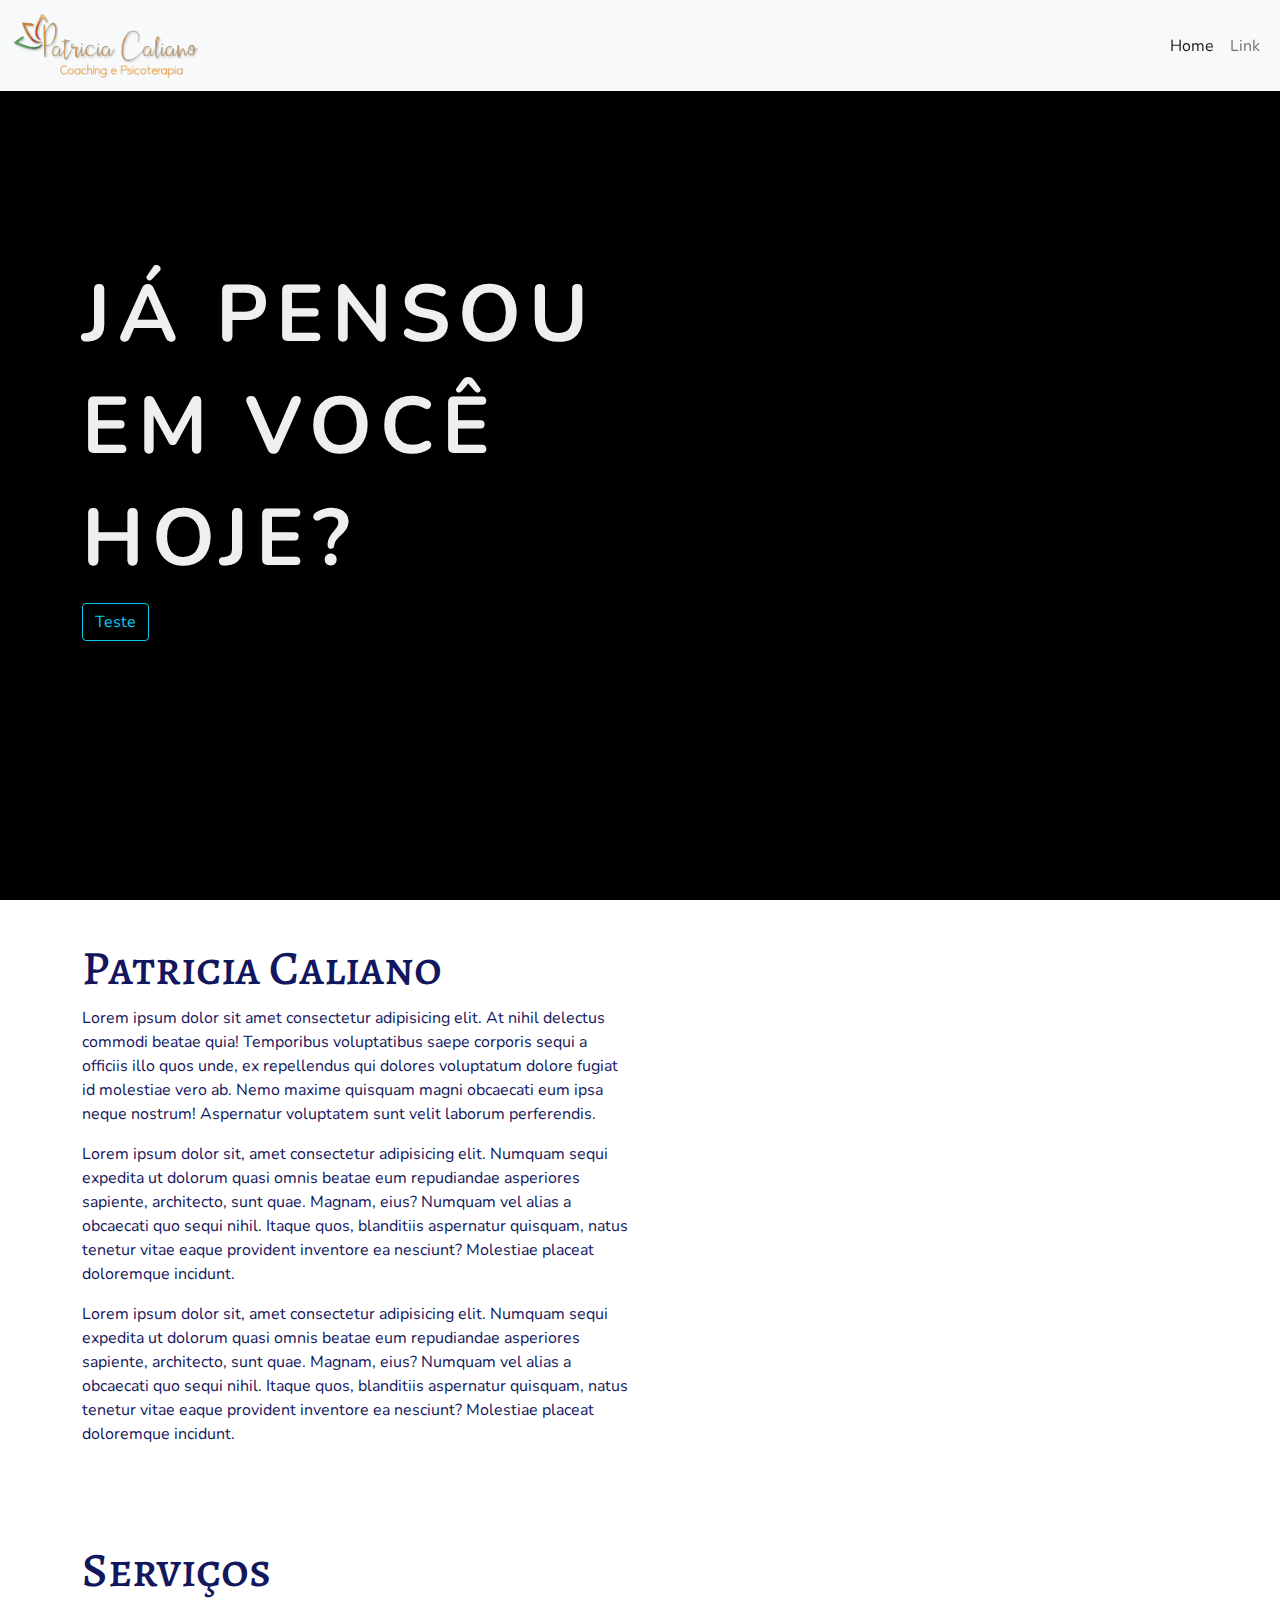
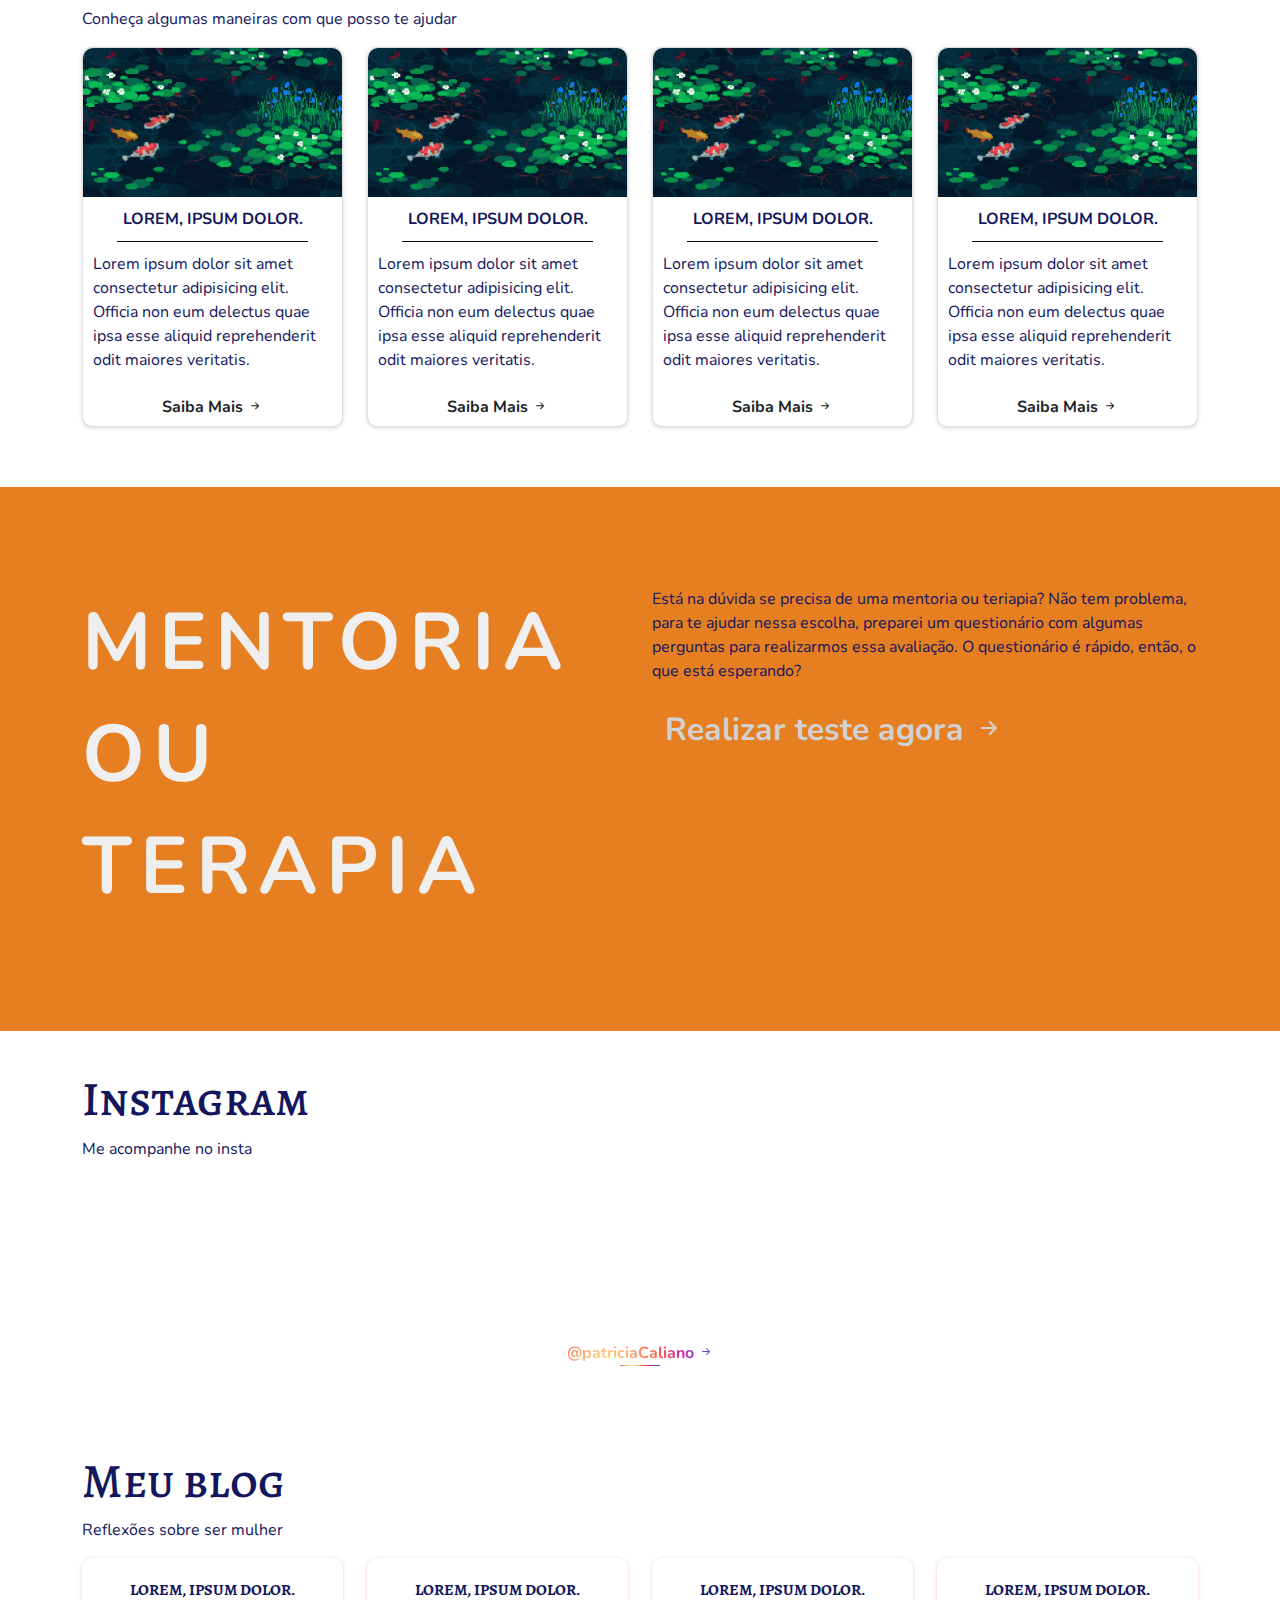
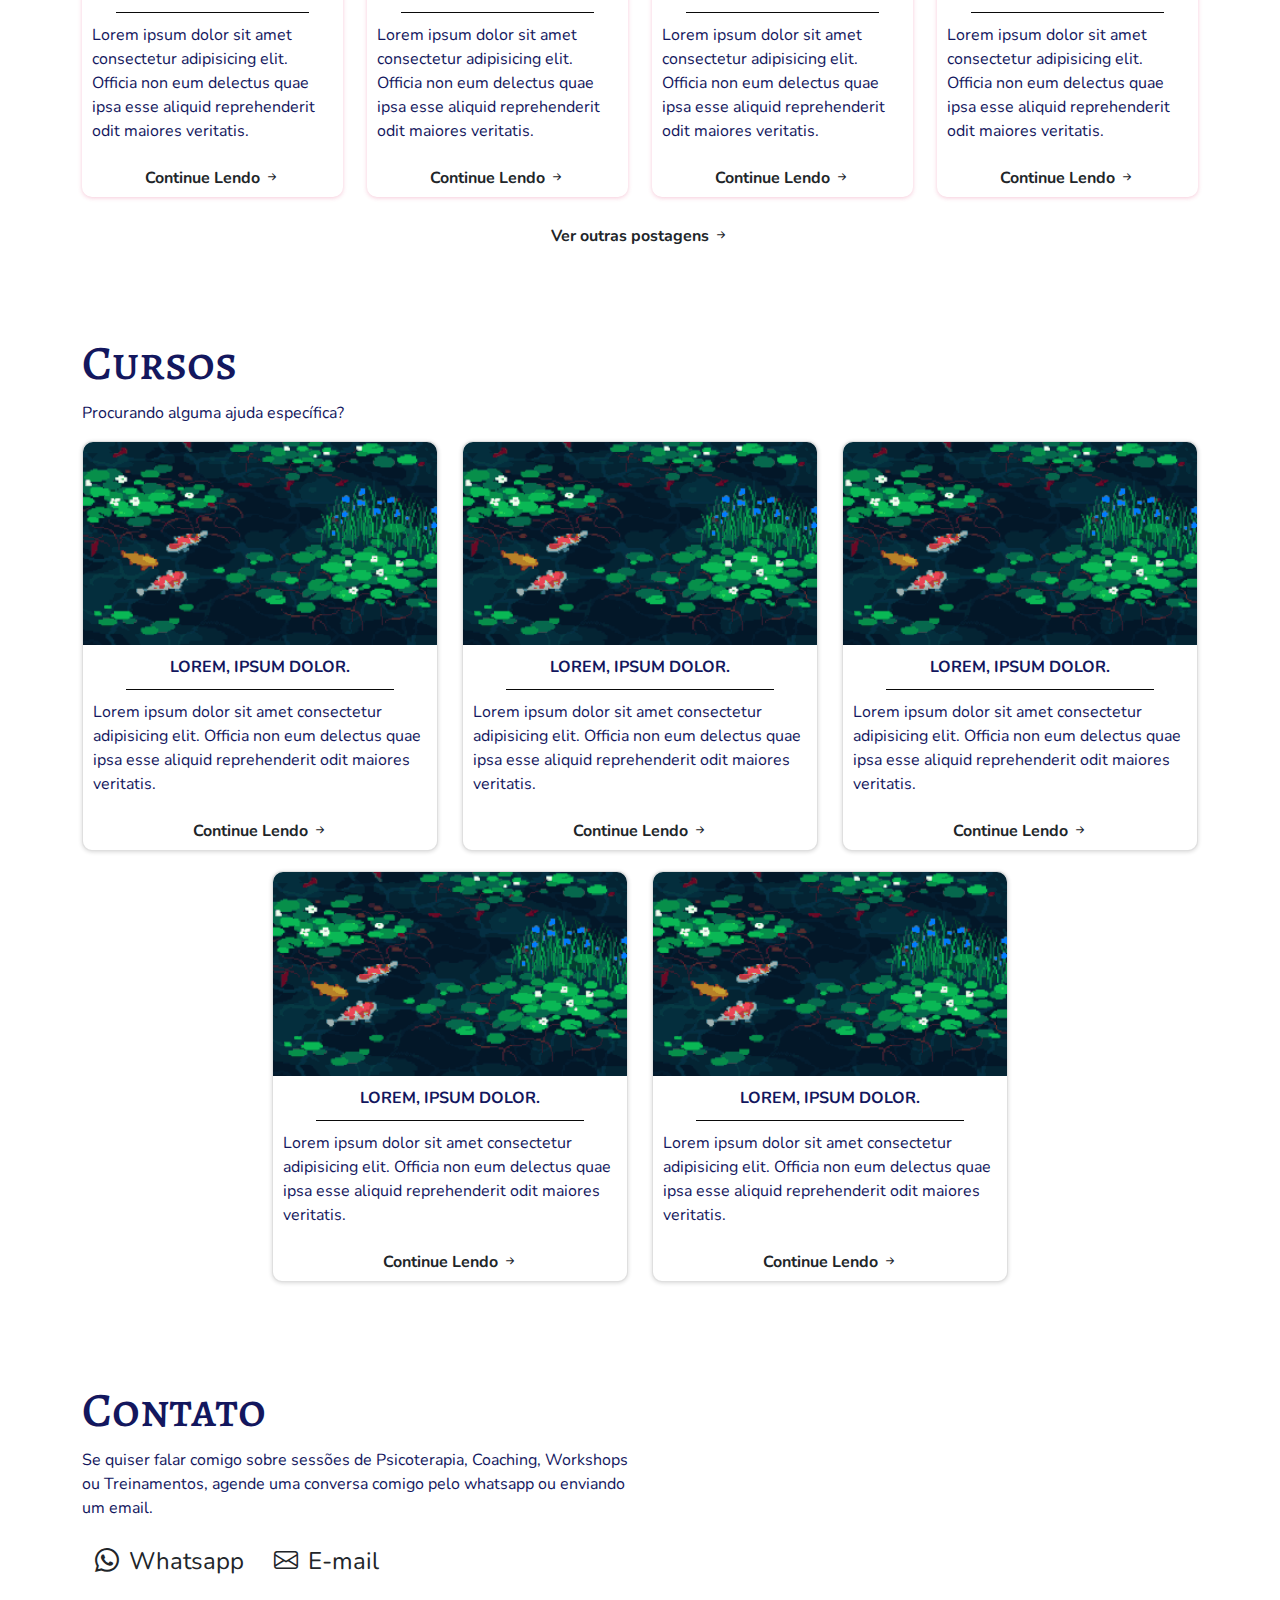
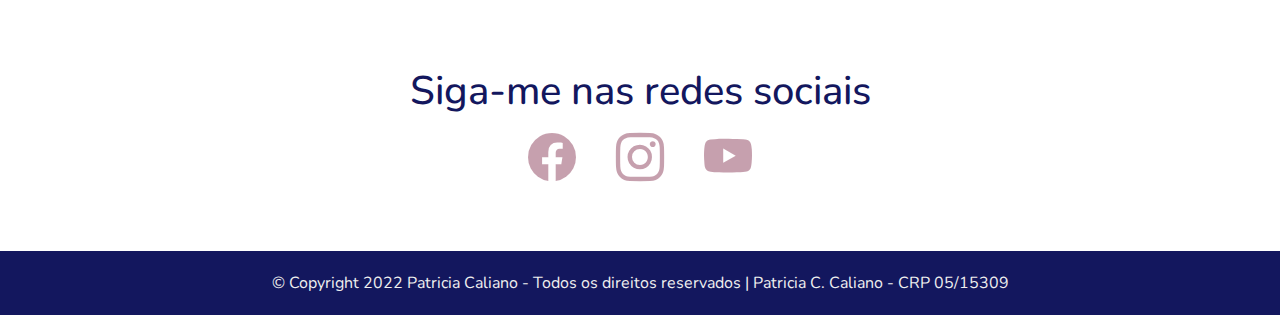
<file: index.html>
<!DOCTYPE html>
<html lang="en">

<head>
    <meta charset="UTF-8">
    <meta http-equiv="X-UA-Compatible" content="IE=edge">
    <meta name="viewport" content="width=device-width, initial-scale=1.0">

    <!-- css -->
    <link rel="stylesheet" href="./assets/css/bootstrap.min.css">
    <link rel="stylesheet" href="./assets/css/bootstrap-icons.css">
    <link rel="stylesheet" href="./assets/css/style.css">

    <title>Patricia Caliano</title>
</head>

<body>
    <header>
        <nav class="navbar navbar-expand-lg navbar-light bg-light">
            <div class="container-fluid">
                <a class="navbar-brand" href="#">
                    <img src="./assets/img/logo.png" alt="Logo Patricia Caliano">
                </a>
                <button class="navbar-toggler" type="button" data-bs-toggle="collapse" data-bs-target="#mainNav"
                    aria-controls="mainNav" aria-expanded="false" aria-label="Toggle navigation">
                    <span class="navbar-toggler-icon"></span>
                </button>
                <div class="collapse navbar-collapse" id="mainNav">
                    <ul class="navbar-nav me-auto mb-2 mb-lg-0">
                        <li class="nav-item">
                            <a class="nav-link active" aria-current="page" href="#">Home</a>
                        </li>
                        <li class="nav-item">
                            <a class="nav-link" href="#">Link</a>
                        </li>
                    </ul>
                </div>
            </div>
        </nav>
    </header>

    <main>
        <section class="intro">

            <div class="container">
                <div class="col-6">

                    <h1 class="title-intro">Já pensou em você hoje?</h1>
                    <a href="#" class="btn btn-outline-info">Teste</a>
                </div>
            </div>

        </section>

        <section class="about-me">
            <div class="container">
                <h1 class="title">Patricia Caliano</h1>

                <div class="row">
                    <div class="col-6">
                        <p>Lorem ipsum dolor sit amet consectetur adipisicing elit. At nihil delectus commodi beatae quia! Temporibus voluptatibus saepe corporis sequi a officiis illo quos unde, ex repellendus qui dolores voluptatum dolore fugiat id molestiae vero ab. Nemo maxime quisquam magni obcaecati eum ipsa neque nostrum! Aspernatur voluptatem sunt velit laborum perferendis.</p>
                        <p>Lorem ipsum dolor sit, amet consectetur adipisicing elit. Numquam sequi expedita ut dolorum quasi omnis beatae eum repudiandae asperiores sapiente, architecto, sunt quae. Magnam, eius? Numquam vel alias a obcaecati quo sequi nihil. Itaque quos, blanditiis aspernatur quisquam, natus tenetur vitae eaque provident inventore ea nesciunt? Molestiae placeat doloremque incidunt.</p>
                        <p>Lorem ipsum dolor sit, amet consectetur adipisicing elit. Numquam sequi expedita ut dolorum quasi omnis beatae eum repudiandae asperiores sapiente, architecto, sunt quae. Magnam, eius? Numquam vel alias a obcaecati quo sequi nihil. Itaque quos, blanditiis aspernatur quisquam, natus tenetur vitae eaque provident inventore ea nesciunt? Molestiae placeat doloremque incidunt.</p>
                    </div>
                </div>

            </div>
        </section>

        <section class="services">
            <div class="container">
                <h1 class="title">Serviços</h1>
                <p>Conheça algumas maneiras com que posso te ajudar</p>

                <div class="row card-list">

                    <div class="col-3 d-flex align-items-strech">
                        <div class="card">
                            <img src="./assets/img/service.gif" alt="" class="card-image">
                            <span class="card-title">Lorem, ipsum dolor.</span>
                            <p class="card-description">Lorem ipsum dolor sit amet consectetur adipisicing elit. Officia non eum delectus quae ipsa esse aliquid reprehenderit odit maiores veritatis.</p>
    
                            <a href="#" class="btn link">Saiba Mais <i class="bi bi-arrow-right-short"></i></a>
                        </div>
                    </div>

                    <div class="col-3 d-flex align-items-strech">
                        <div class="card">
                            <img src="./assets/img/service.gif" alt="" class="card-image">
                            <span class="card-title">Lorem, ipsum dolor.</span>
                            <p class="card-description">Lorem ipsum dolor sit amet consectetur adipisicing elit. Officia non eum delectus quae ipsa esse aliquid reprehenderit odit maiores veritatis.</p>
    
                            <a href="#" class="btn link">Saiba Mais <i class="bi bi-arrow-right-short"></i></a>
                        </div>
                    </div>

                    <div class="col-3 d-flex align-items-strech">
                        <div class="card">
                            <img src="./assets/img/service.gif" alt="" class="card-image">
                            <span class="card-title">Lorem, ipsum dolor.</span>
                            <p class="card-description">Lorem ipsum dolor sit amet consectetur adipisicing elit. Officia non eum delectus quae ipsa esse aliquid reprehenderit odit maiores veritatis.</p>
    
                            <a href="#" class="btn link">Saiba Mais <i class="bi bi-arrow-right-short"></i></a>
                        </div>
                    </div>

                    <div class="col-3 d-flex align-items-strech">
                        <div class="card">
                            <img src="./assets/img/service.gif" alt="" class="card-image">
                            <span class="card-title">Lorem, ipsum dolor.</span>
                            <p class="card-description">Lorem ipsum dolor sit amet consectetur adipisicing elit. Officia non eum delectus quae ipsa esse aliquid reprehenderit odit maiores veritatis.</p>
    
                            <a href="#" class="btn link">Saiba Mais <i class="bi bi-arrow-right-short"></i></a>
                        </div>
                    </div>
                </div>
            </div>
        </section>

        <section class="cta">

            <div class="container">
                <div class="row">

                    <div class="col-6">
    
                        <h1 class="title-intro">Mentoria ou Terapia</h1>
    
                    </div>
    
                    <div class="col-6">
                        <p>Está na dúvida se precisa de uma mentoria ou teriapia? Não tem problema, para te ajudar nessa escolha, preparei um questionário com algumas perguntas para realizarmos essa avaliação. O questionário é rápido, então, o que está esperando?</p>

                        <a href="#" class="btn link light-btn big-btn">Realizar teste agora <i class="bi bi-arrow-right-short"></i></a>
                    </div>

                </div>
            </div>
           
        </section>

        <section class="instagram">
            <div class="container">
                <h1 class="title">Instagram</h1>
                <p>Me acompanhe no insta</p>
                
                <script src="https://cdn.lightwidget.com/widgets/lightwidget.js"></script><iframe src="//lightwidget.com/widgets/6c73e604d1dd56df94c5f8bce62dfb60.html" scrolling="no" allowtransparency="true" class="lightwidget-widget" style="width:100%;border:0;overflow:hidden;"></iframe>

                <a href="#" class="btn link line-btn">@patriciaCaliano <i class="bi bi-arrow-right-short"></i></a>
            </div>
        </section>

        <section class="blog">
            <div class="container">
                <h1 class="title">Meu blog</h1>
                <p>Reflexões sobre ser mulher</p>

                <div class="row card-list">
                    <div class="col-3 d-flex align-items-strech">
                        <div class="card">
                            <span class="card-title">Lorem, ipsum dolor.</span>
                            <p class="card-description">Lorem ipsum dolor sit amet consectetur adipisicing elit. Officia non eum delectus quae ipsa esse aliquid reprehenderit odit maiores veritatis.</p>
    
                            <a href="#" class="btn link">Continue Lendo <i class="bi bi-arrow-right-short"></i></a>
                        </div>
                    </div>
                    
                    
                    <div class="col-3 d-flex align-items-strech">
                        <div class="card">
                            <span class="card-title">Lorem, ipsum dolor.</span>
                            <p class="card-description">Lorem ipsum dolor sit amet consectetur adipisicing elit. Officia non eum delectus quae ipsa esse aliquid reprehenderit odit maiores veritatis.</p>
    
                            <a href="#" class="btn link">Continue Lendo <i class="bi bi-arrow-right-short"></i></a>
                        </div>
                    </div>

                    <div class="col-3 d-flex align-items-strech">
                        <div class="card">
                            <span class="card-title">Lorem, ipsum dolor.</span>
                            <p class="card-description">Lorem ipsum dolor sit amet consectetur adipisicing elit. Officia non eum delectus quae ipsa esse aliquid reprehenderit odit maiores veritatis.</p>
    
                            <a href="#" class="btn link">Continue Lendo <i class="bi bi-arrow-right-short"></i></a>
                        </div>
                    </div>

                    <div class="col-3 d-flex align-items-strech">
                        <div class="card">
                            <span class="card-title">Lorem, ipsum dolor.</span>
                            <p class="card-description">Lorem ipsum dolor sit amet consectetur adipisicing elit. Officia non eum delectus quae ipsa esse aliquid reprehenderit odit maiores veritatis.</p>
    
                            <a href="#" class="btn link">Continue Lendo <i class="bi bi-arrow-right-short"></i></a>
                        </div>
                    </div>

                    

                    <a href="#" class="btn link">Ver outras postagens <i class="bi bi-arrow-right-short"></i></a>
                </div>
            </div>
        </section>

        <section class="courses">
            <div class="container">

                <h1 class="title">Cursos</h1>
                <p>Procurando alguma ajuda específica?</p>

                <div class="row card-list">

                    <div class="col-4 d-flex align-items-strech">
                        <div class="card">
                            <img src="./assets/img/service.gif" alt="" class="card-image">
                            <span class="card-title">Lorem, ipsum dolor.</span>
                            <p class="card-description">Lorem ipsum dolor sit amet consectetur adipisicing elit. Officia non eum delectus quae ipsa esse aliquid reprehenderit odit maiores veritatis.</p>
    
                            <a href="#" class="btn link">Continue Lendo <i class="bi bi-arrow-right-short"></i></a>
                        </div>
                    </div>

                    <div class="col-4 d-flex align-items-strech">
                        <div class="card">
                            <img src="./assets/img/service.gif" alt="" class="card-image">
                            <span class="card-title">Lorem, ipsum dolor.</span>
                            <p class="card-description">Lorem ipsum dolor sit amet consectetur adipisicing elit. Officia non eum delectus quae ipsa esse aliquid reprehenderit odit maiores veritatis.</p>
    
                            <a href="#" class="btn link">Continue Lendo <i class="bi bi-arrow-right-short"></i></a>
                        </div>
                    </div>

                    <div class="col-4 d-flex align-items-strech">
                        <div class="card">
                            <img src="./assets/img/service.gif" alt="" class="card-image">
                            <span class="card-title">Lorem, ipsum dolor.</span>
                            <p class="card-description">Lorem ipsum dolor sit amet consectetur adipisicing elit. Officia non eum delectus quae ipsa esse aliquid reprehenderit odit maiores veritatis.</p>
    
                            <a href="#" class="btn link">Continue Lendo <i class="bi bi-arrow-right-short"></i></a>
                        </div>
                    </div>

                    <div class="col-4 d-flex align-items-strech">
                        <div class="card">
                            <img src="./assets/img/service.gif" alt="" class="card-image">
                            <span class="card-title">Lorem, ipsum dolor.</span>
                            <p class="card-description">Lorem ipsum dolor sit amet consectetur adipisicing elit. Officia non eum delectus quae ipsa esse aliquid reprehenderit odit maiores veritatis.</p>
    
                            <a href="#" class="btn link">Continue Lendo <i class="bi bi-arrow-right-short"></i></a>
                        </div>
                    </div>

                    <div class="col-4 d-flex align-items-strech">
                        <div class="card">
                            <img src="./assets/img/service.gif" alt="" class="card-image">
                            <span class="card-title">Lorem, ipsum dolor.</span>
                            <p class="card-description">Lorem ipsum dolor sit amet consectetur adipisicing elit. Officia non eum delectus quae ipsa esse aliquid reprehenderit odit maiores veritatis.</p>
    
                            <a href="#" class="btn link">Continue Lendo <i class="bi bi-arrow-right-short"></i></a>
                        </div>
                    </div>
                </div>

            </div>
        </section>

        <section class="contact">
            <div class="container">
                <h1 class="title">Contato</h1>

                <div class="col-6">
                    <p>Se quiser falar comigo sobre sessões de Psicoterapia, Coaching, Workshops ou Treinamentos, agende uma conversa comigo pelo whatsapp ou enviando um email.</p>

                    <a href="#" class="btn whatsapp"><i class="bi bi-whatsapp"></i>Whatsapp</a>
                    <a href="#" class="btn email"><i class="bi bi-envelope"></i>E-mail</a>
                </div>

            </div>
        </section>

        <section class="social-media">
            <div class="container">
                <div class="row text-center">
                    <h1>Siga-me nas redes sociais</h1>

                    <ul>
                        <li>
                            <a href="#"><i class="bi bi-facebook"></i></a>
                        </li>

                        <li>
                            <a href="#"><i class="bi bi-instagram"></i></a>
                        </li>

                        <li>
                            <a href="#"><i class="bi bi-youtube"></i></a>
                        </li>
                    </ul>
                </div>
            </div>
        </section>
    </main>

    <footer>
        <p>© Copyright 2022 Patricia Caliano - Todos os direitos reservados | Patricia C. Caliano - CRP 05/15309</p>
    </footer>

    <script src="./assets/js/bootstrap.min.js"></script>
</body>

</html>
</file>
<file: assets/css/style.css>
@import url("https://fonts.googleapis.com/css2?family=Alegreya+SC&family=Nunito:wght@400;700&display=swap");
body {
  font-family: 'Nunito', sans-serif;
  color: #13175E;
}

nav {
  position: fixed !important;
  -webkit-box-shadow: rgba(0, 0, 0, 0.16) 0px 1px 4px;
          box-shadow: rgba(0, 0, 0, 0.16) 0px 1px 4px;
  width: 100%;
  z-index: 9999;
}

nav .navbar-brand img {
  max-height: 65px;
}

nav .navbar-collapse {
  -webkit-box-flex: 0;
      -ms-flex-positive: 0;
          flex-grow: 0;
}

section {
  padding: 40px 0;
}

.title {
  font-family: 'Alegreya SC', serif;
  font-size: 3rem;
}

.title-intro {
  font-size: 5rem;
  line-height: 7rem;
  text-transform: uppercase;
  font-weight: 700;
  letter-spacing: .5rem;
  color: #efefef;
}

.card {
  -webkit-box-shadow: rgba(0, 0, 0, 0.16) 0px 1px 4px;
          box-shadow: rgba(0, 0, 0, 0.16) 0px 1px 4px;
  padding: 0;
  border-radius: 10px;
}

.link {
  font-weight: bold;
  -webkit-transition: .3s ease-in-out;
  transition: .3s ease-in-out;
}

.link .bi {
  font-size: 1rem;
}

.link:hover {
  color: #4ca2b9;
}

.link.light-btn {
  color: #d1d1d1;
}

.link.light-btn:hover {
  color: #efefef;
}

.link.big-btn {
  font-size: 2rem;
}

.link.big-btn .bi {
  font-size: 2rem;
}

.btn.line-btn:after {
  content: '';
  display: block;
  width: 40px;
  height: 1px;
  margin: 0 auto;
  -webkit-transition: .3s ease-in-out;
  transition: .3s ease-in-out;
}

.btn.line-btn:hover::after {
  width: 100%;
}

.card-list {
  -webkit-box-pack: center;
      -ms-flex-pack: center;
          justify-content: center;
}

.card-list .card {
  margin-bottom: 20px;
}

.card-list .card-image {
  width: 100%;
  border-radius: 10px 10px 0 0;
  margin-bottom: 10px;
}

.card-list .card-title {
  font-weight: bold;
  text-transform: uppercase;
  text-align: center;
  padding: 0 10px;
  margin: 0;
}

.card-list .card-title::after {
  content: '';
  display: block;
  height: 1px;
  width: 80%;
  background-color: #0a0a0a;
  margin: 10px auto;
}

.card-list .card-description {
  padding: 0 10px;
}

@-webkit-keyframes introBackground {
  from {
    background-color: #0a0a0a;
  }
  to {
    background-color: #4ca2b9;
  }
}

@keyframes introBackground {
  from {
    background-color: #0a0a0a;
  }
  to {
    background-color: #4ca2b9;
  }
}

.intro {
  height: 100vh;
  display: -webkit-box;
  display: -ms-flexbox;
  display: flex;
  -webkit-box-align: center;
      -ms-flex-align: center;
          align-items: center;
  background: #000;
  -webkit-animation-name: introBackground;
          animation-name: introBackground;
  -webkit-animation-duration: 6s;
          animation-duration: 6s;
  -webkit-animation-direction: alternate;
          animation-direction: alternate;
  -webkit-animation-iteration-count: infinite;
          animation-iteration-count: infinite;
}

.cta {
  padding: 100px 0;
  background-color: #e67e22;
}

.instagram .btn {
  display: block;
  width: -webkit-fit-content;
  width: -moz-fit-content;
  width: fit-content;
  margin: 0 auto;
  background: radial-gradient(circle at 30% 107%, #fdf497 0%, #fdf497 5%, #fd5949 45%, #d6249f 60%, #285AEB 90%);
  -webkit-background-clip: text;
  /* Also define standard property for compatibility */
  background-clip: text;
  -webkit-text-fill-color: transparent;
  -webkit-transition: .3s ease-in-out;
  transition: .3s ease-in-out;
}

.instagram .btn.line-btn:after {
  background: radial-gradient(circle at 30% 107%, #fdf497 0%, #fdf497 5%, #fd5949 45%, #d6249f 60%, #285AEB 90%);
}

.blog .card {
  -webkit-box-shadow: rgba(224, 80, 130, 0.3) 0px 1px 4px;
          box-shadow: rgba(224, 80, 130, 0.3) 0px 1px 4px;
  border: 0;
}

.blog .card .card-title {
  margin-top: 20px;
  font-family: 'Alegreya SC', serif;
}

.blog .line-btn {
  width: -webkit-fit-content;
  width: -moz-fit-content;
  width: fit-content;
}

.blog .line-btn:after {
  background-color: #13175E;
}

.contact .btn {
  font-size: 1.5rem;
  -webkit-transition: .3s ease-in-out;
  transition: .3s ease-in-out;
}

.contact .btn i {
  margin-right: 10px;
}

.contact .btn:after {
  content: '';
  display: block;
  width: 0;
  height: 1px;
}

.contact .btn.whatsapp:hover {
  color: #3fc380;
}

.contact .btn.whatsapp:hover::after {
  width: 100%;
  background-color: #3fc380;
}

.contact .btn.email:hover {
  color: #f9b42d;
}

.contact .btn.email:hover::after {
  width: 100%;
  background-color: #f9b42d;
}

.social-media ul {
  font-size: 3rem;
  list-style: none;
  display: -webkit-box;
  display: -ms-flexbox;
  display: flex;
  gap: 20px;
  -webkit-box-pack: center;
      -ms-flex-pack: center;
          justify-content: center;
}

.social-media ul a {
  padding: 10px;
  color: #731436;
  opacity: .4;
  -webkit-transition: .3s ease-in-out;
  transition: .3s ease-in-out;
}

.social-media ul a:hover {
  opacity: 1;
}

footer {
  text-align: center;
  background-color: #13175E;
  color: #efefef;
  padding: 20px 0;
}

footer p {
  margin: 0;
  padding: 0;
}
/*# sourceMappingURL=style.css.map */
</file>
